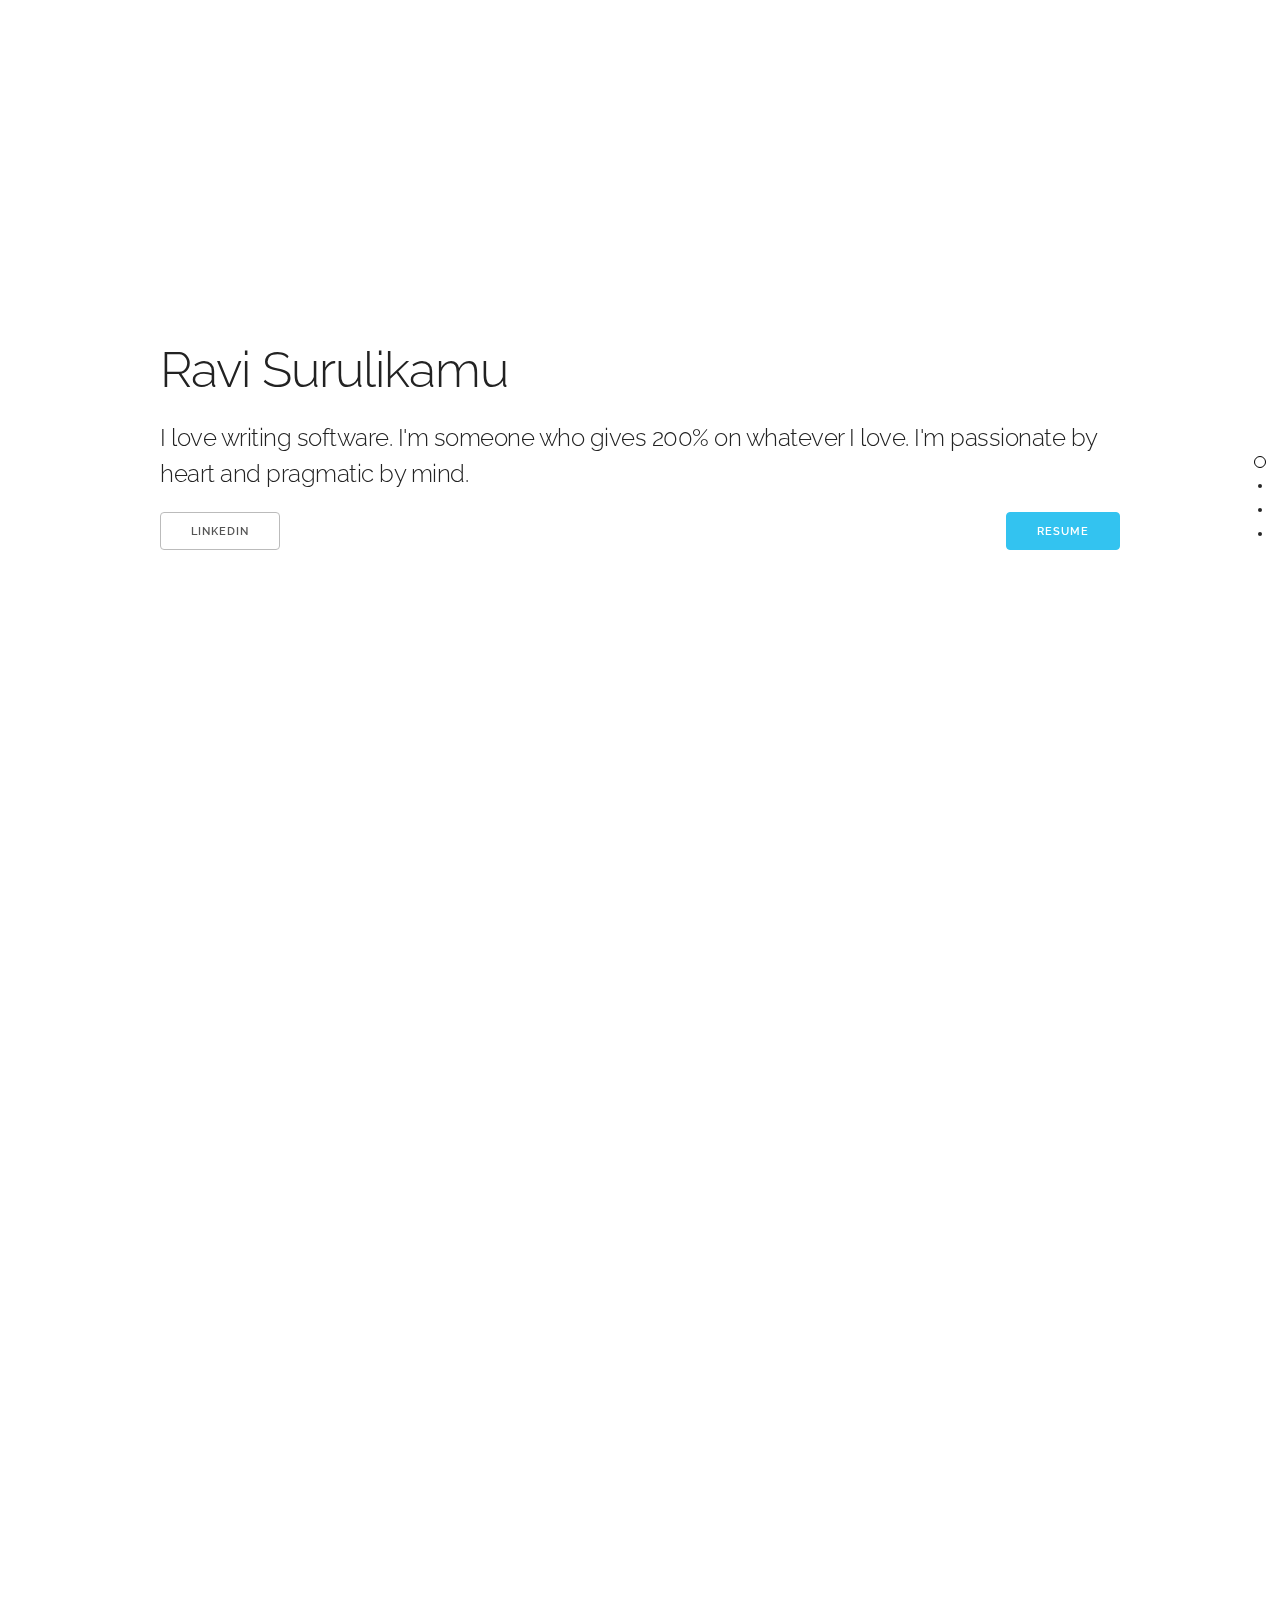
<file: index.html>
<!DOCTYPE html>
<html lang="en">
<head>

  <!-- Basic Page Needs
  –––––––––––––––––––––––––––––––––––––––––––––––––– -->
  <meta charset="utf-8">
  <title>Ravi Surulikamu - Software Developer</title>
  <meta name="description" content="">
  <meta name="author" content="">

  <!-- Mobile Specific Metas
  –––––––––––––––––––––––––––––––––––––––––––––––––– -->
  <meta name="viewport" content="width=device-width, initial-scale=1">

  <!-- FONT
  –––––––––––––––––––––––––––––––––––––––––––––––––– -->
  <link href="http://fonts.googleapis.com/css?family=Raleway:400,300,600" rel="stylesheet" type="text/css">

  <!-- CSS
  –––––––––––––––––––––––––––––––––––––––––––––––––– -->
  <link rel="stylesheet" href="css/normalize.css">
  <link rel="stylesheet" href="css/skeleton.css">
  <link rel="stylesheet" type="text/css" href="css/onepage-scroll.css" />

  <script src="http://ajax.googleapis.com/ajax/libs/jquery/1.11.1/jquery.min.js"></script>

  <script type="text/javascript" src="js/jquery.onepage-scroll.js"></script>
    
    <script type="text/javascript">
      
		$(document).ready(function() {
            $("#fullpage").onepage_scroll({
                sectionContainer: "section",
                loop: false,
                responsiveFallback: false,
                animationTime: 700,
		responsiveFallback: 600
              });
		});
	</script>

	<script>
	  (function(i,s,o,g,r,a,m){i['GoogleAnalyticsObject']=r;i[r]=i[r]||function(){
	  (i[r].q=i[r].q||[]).push(arguments)},i[r].l=1*new Date();a=s.createElement(o),
	  m=s.getElementsByTagName(o)[0];a.async=1;a.src=g;m.parentNode.insertBefore(a,m)
	  })(window,document,'script','//www.google-analytics.com/analytics.js','ga');

	  ga('create', 'UA-66415260-1', 'auto');
	  ga('send', 'pageview');

	</script>

  <!-- Favicon
  –––––––––––––––––––––––––––––––––––––––––––––––––– -->
  <link rel="icon" type="image/png" href="images/favicon.png">

</head>
<body>
    <div id="fullpage">

  <!-- Primary Page Layout
  –––––––––––––––––––––––––––––––––––––––––––––––––– -->
    <section class="home">
        <div class="container">
        <h1>Ravi Surulikamu</h1>
        <h5>I love writing software. I'm someone who gives 200% on whatever I love. I'm passionate by heart and pragmatic by mind.</h5>
        <a href="https://www.linkedin.com/in/ravisurulikamu" class="button">LinkedIn</a>
        <a href="RaviSurulikamu.pdf" class="button button-primary u-pull-right">Resume</a>
        </div>
    </section>
        
    <section class="skills">
        <div class="container">
            <div class="row">
                <div class="column">
                    <img src="images/skills.svg" alt="Skills" width="80rem">
                </div>
            </div>
            <div class="row">
                <div class="column">
                    <h2>C  •  Linux/Unix</h2>
                    <h4>C++  •  Perl  •  Python  •  VxWorks</h4>
                    <h5>TCP/IP  •  UDP  •  SMTP  •  DNS  •  SIP  •  IMS  •  MSRP  •  SigComp</h5>
                </div>
            </div>
        </div>
    </section>
        
    <section class="experience">
        <div class="container">
            <div class="row">
                <div class="column">
                    <img src="images/experience.svg" alt="Skills" width="100rem">
                </div>
            </div>
            
            <div class="row">
                <div class="one-half column button sub-exp">
                    <h2>Alcatel Lucent</h2>
                    <h4>Oct ‘14 - Current</h4>
                    <!--<h6 class="u-pull-left">Alcatel Lucent</h6>
                    <h6 class="u-pull-right">Oct ‘14 - Current</h6>
                    <ul class="u-cf">
                        <li>developer in session manager team for 4G LTE networks</li>
                        <li>porting &amp; integrating an open source DNS library for 7750 mobile gateway</li>
                    </ul>-->
                </div>
                <div class="one-half column button sub-exp">
                    <h2>Arista Networks</h2>
                    <h4>Jan ‘14 - Sep ‘14</h4>
                    <!--<h6 class="u-pull-left">Arista Networks</h6>
                    <h6 class="u-pull-right">Jan ‘14 - Sep ‘14</h6>
                    <ul class="u-cf">
                        <li>developed a framework to gracefully take a switch out of (or put it back in) network for maintenance</li>
                        <li>added support for IP Mroute SNMP MIB (RFC 2932) in Arista EOS</li>
                    </ul>-->
                </div>
            </div>
            <div class="row">
                <div class="one-half column button sub-exp">
                    <h2>Cisco Systems</h2>
                    <h4>Aug ‘05 - Jan ‘14</h4>
                </div>
                <div class="one-half column button sub-exp">
                    <h2>United Online</h2>
                    <h4>Jun ‘04 - Aug ‘05</h4>
                    <!--<h6 class="u-pull-left">United Online</h6>
                    <h6 class="u-pull-right">Jun ‘04 - Aug ‘05</h6>
                    <ul class="u-cf">
                        <li>engineer responsible for email operations &amp; technical escalations</li>
                        <li>developed a set of perl scripts to effectively control spam mails at various stages</li>
                        <li>developed a set of perl scripts to report statistics about virus mails received every day</li>
                        <li>researched on spam samples to find new patterns and assist developers to control spam at various levels</li>
                    </ul>-->
                </div>
            </div>
            
        
            <!--<div class="row sub-exp">
                <div class="four columns">
                    <h6>Cisco Systems (Starent Networks)</h6>
                </div>
                <div class="four columns">
                    <h6 align="center">Software Engineer</h6>
                </div>
                <div class="four columns">
                    <h6 class="u-pull-right">Aug ‘05 - Jan ‘14</h6>
                </div>
            </div>
            <div class="row">
                <div class="two columns">
                    <em>designed &amp; developed</em>
                </div>
                <div class="ten columns">
                    <ul>
                        <li>a framework for integrating SigComp stack in CSCF</li>
                        <li>a DNS client for Cisco ASR 5000/5500 platform</li>
                        <li>a library for backing up and restoring provisioned lawful intercepts to file system</li>
                        <li>a library for managing NAT/Firewall pinholes for Application Level Gateway</li>
                        <li>a library for managing registered subscriber information in CSCF</li>
                    </ul>
                </div>
            </div>
            <div class="row">
                <div class="two columns">
                    <em>implemented</em>
                </div>
                <div class="ten columns">
                     <ul>
                         <li>NAT Traversal of MSRP media (RFC 6135)</li>
                         <li>3GPP TS 32.409 performance counters for P-CSCF &amp; S-CSCF</li>
                         <li>MD5 authentication (RFC 2617) support for IMS</li>
                         <li>SIP registration support for RFC 3261 Proxy, P-CSCF &amp; S-CSCF (3GPP TS 24.229)</li>
                     </ul>
                </div>
            </div>

            <div class="row">
                <div class="two columns">
                    <em>open source</em>
                </div>
                <div class="ten columns">
                    <ul>
                         <li>added presence static dictionary support (RFC 5112) for decoding SigComp message in wireshark</li>
                    </ul>
                </div>
            </div>

            <div class="row">
                <div class="two columns">
                    <em>test tools</em>
                </div>
                <div class="ten columns">
                    <ul>
                         <li>co-authored an automated test framework, Yatt </li>
                         <li>developed a SigComp  test tool, sigctt</li>
                         <li>developed a web-based test framework for performance testing of SIP/SigComp protocols</li>
                    </ul>
                </div>
            </div>

            <div class="row">
                <div class="two columns">
                    <em>others</em>
                </div>
                <div class="ten columns">
                    <ul>
                         <li>developed a solution for lawful interception for IPSG product</li>
                         <li>developed a solution for control plane adaptation of Adaptive Bit Rate (ABR) video</li>
                         <li>worked on video pacing for mobile videos</li>
                         <li>developed a custom solution for E-CSCF to support legacy network</li>
                    </ul>
                </div>
            </div>

            <div class="row sub-exp">
                <div class="four columns">
                    <h6>United Online (Juno Online)</h6>
                </div>
                <div class="four columns">
                    <h6 align="center">Member Technical</h6>
                </div>
                <div class="four columns">
                    <h6 class="u-pull-right">Jun ‘04 - Aug ‘05</h6>
                </div>
            </div>
            <div class="row">
                <div class="offset-by-two ten columns">
                    <ul>
                        <li>engineer responsible for email operations &amp; technical escalations</li>
                        <li>developed a set of perl scripts to effectively control spam mails at various stages</li>
                        <li>developed a set of perl scripts to report statistics about virus mails received every day</li>
                        <li>researched on spam samples to find new patterns and assist developers to control spam at various levels</li>
                    </ul>
                </div>
            </div>-->
            </div>
            
    </section>
    <section class="education">
        <div class="container">
            <div class="row">
                <div class="column">
                    <img src="images/education.svg" alt="Education" width="100rem">
                </div>
            </div>
            <div class="row">
                <div class="column">
                    <h3>Bachelor of Electronics and Communication Engineering</h3>
                    <h4>College of Engineering, Guindy, Anna University • India</h4>
                    <h5>May ‘04</h5>
                </div>
            </div>
        </div>
     </section>
    </div>
<!-- End Document
  –––––––––––––––––––––––––––––––––––––––––––––––––– -->
</body>
</html>
</file>
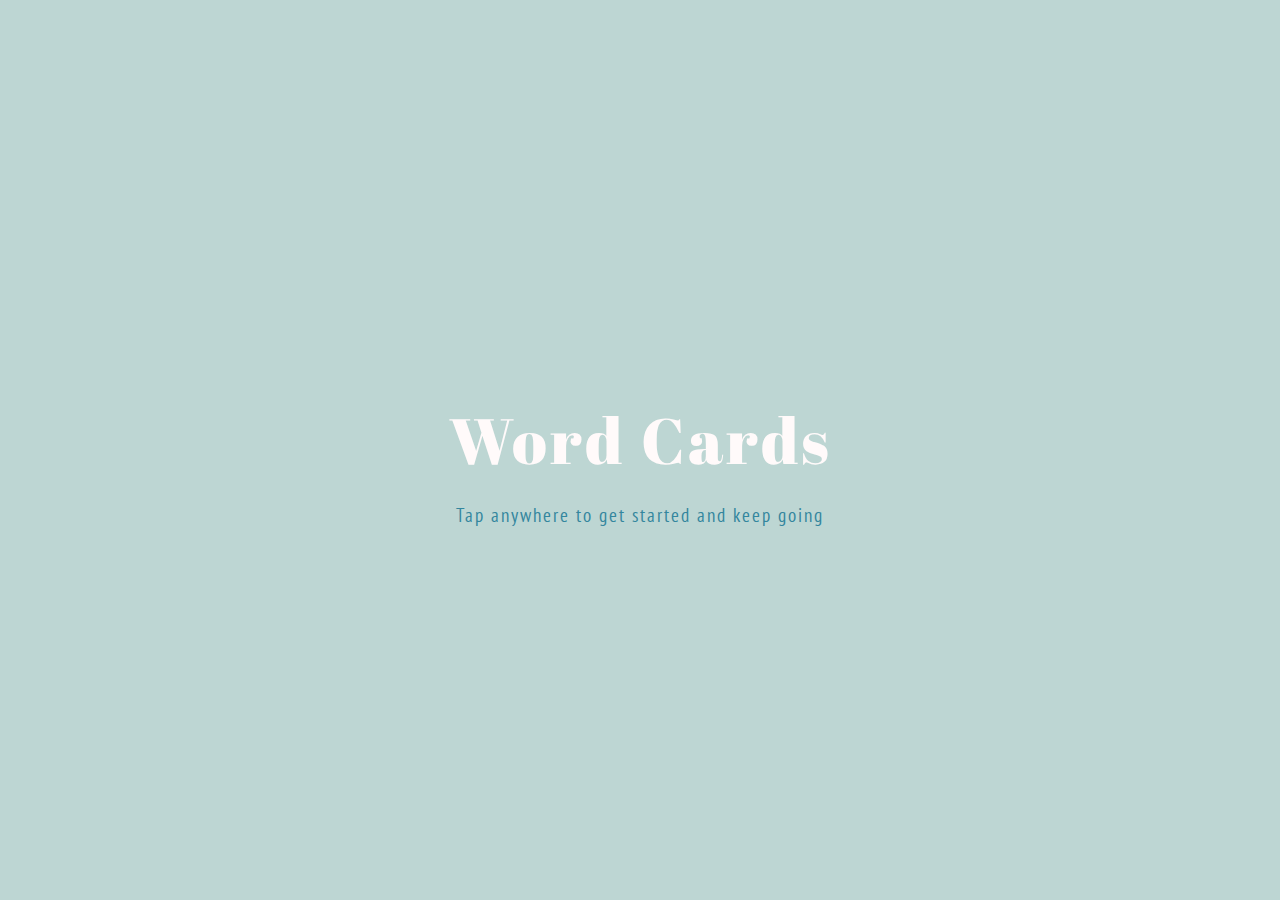
<file: opos.html>
<!DOCTYPE html>
<html lang="en">
<head>
  <meta charset="utf-8">
  <title>Word Cards</title>
  <meta name="description" content="">
  <meta name="author" content="">

  <!-- Mobile Specific Metas
  –––––––––––––––––––––––––––––––––––––––––––––––––– -->
  <meta name="viewport" content="width=device-width, initial-scale=1">

  <!-- FONT
  –––––––––––––––––––––––––––––––––––––––––––––––––– -->
    <link href='https://fonts.googleapis.com/css?family=Abril+Fatface|PT+Sans+Narrow' rel='stylesheet' type='text/css'>
    <link rel="stylesheet" href="css/opos.css">
    <script src="https://ajax.googleapis.com/ajax/libs/jquery/1.11.3/jquery.min.js"></script>
    <script src="js/recipes.js"></script>
</head>
<body>
    <div class="container">
        <div id="card">
            <h1 id="word">Word Cards</h1>
            <h4 id="type"></h4>
            <p id="meaning">Tap anywhere to get started and keep going</p>
        </div>
    </div>
    <script type="text/javascript">
	$(function () { // this is a shortcut for document ready
		var i = 0;
		$("#card").on("click", function(event) {
		    i = (i + 1) % recipes.length;	// increment your counter
		    $("#word").text(recipes[i].name);
		    $("#type").text(type[recipes[i].link]);
		    $("#meaning").text(recipes[i].recipe);
		});
	});
    </script>
</body>
</html>
</file>
<file: css/skeleton.css>
/*
* Skeleton V2.0.4
* Copyright 2014, Dave Gamache
* www.getskeleton.com
* Free to use under the MIT license.
* http://www.opensource.org/licenses/mit-license.php
* 12/29/2014
*/


/* Table of contents
––––––––––––––––––––––––––––––––––––––––––––––––––
- Grid
- Base Styles
- Typography
- Links
- Buttons
- Forms
- Lists
- Code
- Tables
- Spacing
- Utilities
- Clearing
- Media Queries
*/


/* Grid
–––––––––––––––––––––––––––––––––––––––––––––––––– */
.container {
  position: relative;
  width: 100%;
  max-width: 960px;
  margin: 0 auto;
  padding: 0 20px;
  box-sizing: border-box; }
.column,
.columns {
  width: 100%;
  float: left;
  box-sizing: border-box; }

/* For devices larger than 400px */
@media (min-width: 400px) {
  .container {
    width: 85%;
    padding: 0; }
}

/* For devices larger than 550px */
@media (min-width: 550px) {
  .container {
    width: 80%; }
  .column,
  .columns {
    margin-left: 4%; }
  .column:first-child,
  .columns:first-child {
    margin-left: 0; }

  .one.column,
  .one.columns                    { width: 4.66666666667%; }
  .two.columns                    { width: 13.3333333333%; }
  .three.columns                  { width: 22%;            }
  .four.columns                   { width: 30.6666666667%; }
  .five.columns                   { width: 39.3333333333%; }
  .six.columns                    { width: 48%;            }
  .seven.columns                  { width: 56.6666666667%; }
  .eight.columns                  { width: 65.3333333333%; }
  .nine.columns                   { width: 74.0%;          }
  .ten.columns                    { width: 82.6666666667%; }
  .eleven.columns                 { width: 91.3333333333%; }
  .twelve.columns                 { width: 100%; margin-left: 0; }

  .one-third.column               { width: 30.6666666667%; }
  .two-thirds.column              { width: 65.3333333333%; }

  .one-half.column                { width: 48%; }

  /* Offsets */
  .offset-by-one.column,
  .offset-by-one.columns          { margin-left: 8.66666666667%; }
  .offset-by-two.column,
  .offset-by-two.columns          { margin-left: 17.3333333333%; }
  .offset-by-three.column,
  .offset-by-three.columns        { margin-left: 26%;            }
  .offset-by-four.column,
  .offset-by-four.columns         { margin-left: 34.6666666667%; }
  .offset-by-five.column,
  .offset-by-five.columns         { margin-left: 43.3333333333%; }
  .offset-by-six.column,
  .offset-by-six.columns          { margin-left: 52%;            }
  .offset-by-seven.column,
  .offset-by-seven.columns        { margin-left: 60.6666666667%; }
  .offset-by-eight.column,
  .offset-by-eight.columns        { margin-left: 69.3333333333%; }
  .offset-by-nine.column,
  .offset-by-nine.columns         { margin-left: 78.0%;          }
  .offset-by-ten.column,
  .offset-by-ten.columns          { margin-left: 86.6666666667%; }
  .offset-by-eleven.column,
  .offset-by-eleven.columns       { margin-left: 95.3333333333%; }

  .offset-by-one-third.column,
  .offset-by-one-third.columns    { margin-left: 34.6666666667%; }
  .offset-by-two-thirds.column,
  .offset-by-two-thirds.columns   { margin-left: 69.3333333333%; }

  .offset-by-one-half.column,
  .offset-by-one-half.columns     { margin-left: 52%; }

}


/* Base Styles
–––––––––––––––––––––––––––––––––––––––––––––––––– */
/* NOTE
html is set to 62.5% so that all the REM measurements throughout Skeleton
are based on 10px sizing. So basically 1.5rem = 15px :) */
html {
  font-size: 62.5%; }
body {
  font-size: 1.5em; /* currently ems cause chrome bug misinterpreting rems on body element */
  line-height: 1.6;
  font-weight: 400;
  font-family: "Raleway", "HelveticaNeue", "Helvetica Neue", Helvetica, Arial, sans-serif;
  color: #222; }


/* Typography
–––––––––––––––––––––––––––––––––––––––––––––––––– */
h1, h2, h3, h4, h5, h6 {
  margin-top: 0;
  margin-bottom: 2rem;
  font-weight: 300; }
h1 { font-size: 4.0rem; line-height: 1.2;  letter-spacing: -.1rem;}
h2 { font-size: 3.6rem; line-height: 1.25; letter-spacing: -.1rem; }
h3 { font-size: 3.0rem; line-height: 1.3;  letter-spacing: -.1rem; }
h4 { font-size: 2.4rem; line-height: 1.35; letter-spacing: -.08rem; }
h5 { font-size: 1.8rem; line-height: 1.5;  letter-spacing: -.05rem; }
h6 { font-size: 1.5rem; line-height: 1.6;  letter-spacing: 0; }

/* Larger than phablet */
@media (min-width: 550px) {
  h1 { font-size: 5.0rem; }
  h2 { font-size: 4.2rem; }
  h3 { font-size: 3.6rem; }
  h4 { font-size: 3.0rem; }
  h5 { font-size: 2.4rem; }
  h6 { font-size: 1.5rem; }
}

p {
  margin-top: 0; }


/* Links
–––––––––––––––––––––––––––––––––––––––––––––––––– */
a {
  color: #1EAEDB; }
a:hover {
  color: #0FA0CE; }


/* Buttons
–––––––––––––––––––––––––––––––––––––––––––––––––– */
.button,
button,
input[type="submit"],
input[type="reset"],
input[type="button"] {
  display: inline-block;
  height: 38px;
  padding: 0 30px;
  color: #555;
  text-align: center;
  font-size: 11px;
  font-weight: 600;
  line-height: 38px;
  letter-spacing: .1rem;
  text-transform: uppercase;
  text-decoration: none;
  white-space: nowrap;
  background-color: transparent;
  border-radius: 4px;
  border: 1px solid #bbb;
  cursor: pointer;
  box-sizing: border-box; }
.button:hover,
button:hover,
input[type="submit"]:hover,
input[type="reset"]:hover,
input[type="button"]:hover,
.button:focus,
button:focus,
input[type="submit"]:focus,
input[type="reset"]:focus,
input[type="button"]:focus {
  color: #333;
  border-color: #888;
  outline: 0; }
.button.button-primary,
button.button-primary,
input[type="submit"].button-primary,
input[type="reset"].button-primary,
input[type="button"].button-primary {
  color: #FFF;
  background-color: #33C3F0;
  border-color: #33C3F0; }
.button.button-primary:hover,
button.button-primary:hover,
input[type="submit"].button-primary:hover,
input[type="reset"].button-primary:hover,
input[type="button"].button-primary:hover,
.button.button-primary:focus,
button.button-primary:focus,
input[type="submit"].button-primary:focus,
input[type="reset"].button-primary:focus,
input[type="button"].button-primary:focus {
  color: #FFF;
  background-color: #1EAEDB;
  border-color: #1EAEDB; }


/* Forms
–––––––––––––––––––––––––––––––––––––––––––––––––– */
input[type="email"],
input[type="number"],
input[type="search"],
input[type="text"],
input[type="tel"],
input[type="url"],
input[type="password"],
textarea,
select {
  height: 38px;
  padding: 6px 10px; /* The 6px vertically centers text on FF, ignored by Webkit */
  background-color: #fff;
  border: 1px solid #D1D1D1;
  border-radius: 4px;
  box-shadow: none;
  box-sizing: border-box; }
/* Removes awkward default styles on some inputs for iOS */
input[type="email"],
input[type="number"],
input[type="search"],
input[type="text"],
input[type="tel"],
input[type="url"],
input[type="password"],
textarea {
  -webkit-appearance: none;
     -moz-appearance: none;
          appearance: none; }
textarea {
  min-height: 65px;
  padding-top: 6px;
  padding-bottom: 6px; }
input[type="email"]:focus,
input[type="number"]:focus,
input[type="search"]:focus,
input[type="text"]:focus,
input[type="tel"]:focus,
input[type="url"]:focus,
input[type="password"]:focus,
textarea:focus,
select:focus {
  border: 1px solid #33C3F0;
  outline: 0; }
label,
legend {
  display: block;
  margin-bottom: .5rem;
  font-weight: 600; }
fieldset {
  padding: 0;
  border-width: 0; }
input[type="checkbox"],
input[type="radio"] {
  display: inline; }
label > .label-body {
  display: inline-block;
  margin-left: .5rem;
  font-weight: normal; }


/* Lists
–––––––––––––––––––––––––––––––––––––––––––––––––– */
ul {
  list-style: circle inside; }
ol {
  list-style: decimal inside; }
ol, ul {
  padding-left: 0;
  margin-top: 0; }
ul ul,
ul ol,
ol ol,
ol ul {
  margin: 1.5rem 0 1.5rem 3rem;
  font-size: 90%; }
li {
  margin-bottom: 1rem; }


/* Code
–––––––––––––––––––––––––––––––––––––––––––––––––– */
code {
  padding: .2rem .5rem;
  margin: 0 .2rem;
  font-size: 90%;
  white-space: nowrap;
  background: #F1F1F1;
  border: 1px solid #E1E1E1;
  border-radius: 4px; }
pre > code {
  display: block;
  padding: 1rem 1.5rem;
  white-space: pre; }


/* Tables
–––––––––––––––––––––––––––––––––––––––––––––––––– */
th,
td {
  padding: 12px 15px;
  text-align: left;
  border-bottom: 1px solid #E1E1E1; }
th:first-child,
td:first-child {
  padding-left: 0; }
th:last-child,
td:last-child {
  padding-right: 0; }


/* Spacing
–––––––––––––––––––––––––––––––––––––––––––––––––– */
button,
.button {
  margin-bottom: 1rem; }
input,
textarea,
select,
fieldset {
  margin-bottom: 1.5rem; }
pre,
blockquote,
dl,
figure,
table,
p,
ul,
ol,
form {
  margin-bottom: 2.5rem; }


/* Utilities
–––––––––––––––––––––––––––––––––––––––––––––––––– */
.u-full-width {
  width: 100%;
  box-sizing: border-box; }
.u-max-full-width {
  max-width: 100%;
  box-sizing: border-box; }
.u-pull-right {
  float: right; }
.u-pull-left {
  float: left; }


/* Misc
–––––––––––––––––––––––––––––––––––––––––––––––––– */
hr {
  margin-top: 3rem;
  margin-bottom: 5rem;
  border-width: 0;
  border-top: 1px solid #E1E1E1; }


/* Clearing
–––––––––––––––––––––––––––––––––––––––––––––––––– */

/* Self Clearing Goodness */
.container:after,
.row:after,
.u-cf {
  content: "";
  display: table;
  clear: both; }


/* Vertically center the container - http://stackoverflow.com/questions/396145/how-to-vertically-center-a-div-for-all-browsers */
.home .container, .skills .container, .experience .container, .education .container, .modal-content  {
  top: 50%;
  -webkit-transform: translateY(-50%);
  -ms-transform: translateY(-50%);
  transform: translateY(-50%);
}

.skills, .education  {
    background: #33C3F0;
    color: #ffffff;
}

.skills, .education, .experience {
    text-align: center;
}

h6 {
    text-transform: uppercase;
    font-weight: bold;
}

ul {
    text-align: justify;
}

li {
    display: inline;
    list-style: inside;
}

.experience li:not(:first-child):before {
    content: '\2022';
    margin-left: 0.5rem;
    margin-right: 0.5rem;
}

.sub-exp {
    height: auto;
    text-transform: none;
    border-radius: 2rem;
}

.sub-exp {
    margin-bottom: .75rem;
}

.invert {
    -webkit-filter: invert(1);
    filter: invert(1);
}

html {
    font-size: 50%;
}

.experience h4 {
    display: none;
}

footer {
   position:absolute;
   bottom:0;
   width:100%;
   background-color: #3cf;
   //color:#00a0ff;
}

/* Media Queries
–––––––––––––––––––––––––––––––––––––––––––––––––– */
/*
Note: The best way to structure the use of media queries is to create the queries
near the relevant code. For example, if you wanted to change the styles for buttons
on small devices, paste the mobile query code up in the buttons section and style it
there.
*/


/* Larger than mobile */
@media (min-width: 400px) {
    html {
        font-size: 62.5%;
    }
}

/* Larger than phablet (also point when grid becomes active) */
@media (min-width: 550px) {
    .sub-exp {
        margin-bottom: 4%;
    }
    .experience h4 {
        display: block;
    }
}

/* Larger than tablet */
@media (min-width: 750px) {}

/* Larger than desktop */
@media (min-width: 1000px) {}

/* Larger than Desktop HD */
@media (min-width: 1200px) {}
</file>
<file: css/onepage-scroll.css>
body, html {
  margin: 0;
  overflow: hidden;
  -webkit-transition: opacity 400ms;
  -moz-transition: opacity 400ms;
  transition: opacity 400ms;
}

body, .onepage-wrapper, html {
  display: block;
  position: static;
  padding: 0;
  width: 100%;
  height: 100%;
}

.onepage-wrapper {
  width: 100%;
  height: 100%;
  display: block;
  position: relative;
  padding: 0;
  -webkit-transform-style: preserve-3d;
}

.onepage-wrapper .section {
  width: 100%;
  height: 100%;
}

.onepage-pagination {
  position: absolute;
  right: 10px;
  top: 50%;
  z-index: 5;
  list-style: none;
  margin: 0;
  padding: 0;
}
.onepage-pagination li {
  padding: 0;
  text-align: center;
}
.onepage-pagination li a{
  padding: 10px;
  width: 4px;
  height: 4px;
  display: block;
  
}
.onepage-pagination li a:before{
  content: '';
  position: absolute;
  width: 4px;
  height: 4px;
  background: rgba(0,0,0,0.85);
  border-radius: 10px;
  -webkit-border-radius: 10px;
  -moz-border-radius: 10px;
}

.onepage-pagination li a.active:before{
  width: 10px;
  height: 10px;
  background: none;
  border: 1px solid black;
  margin-top: -4px;
  left: 8px;
}

.disabled-onepage-scroll, .disabled-onepage-scroll .wrapper {
  overflow: auto;
}

.disabled-onepage-scroll .onepage-wrapper .section {
  position: relative !important;
  top: auto !important;
  left: auto !important;
}
.disabled-onepage-scroll .onepage-wrapper {
  -webkit-transform: none !important;
  -moz-transform: none !important;
  transform: none !important;
  -ms-transform: none !important;
  min-height: 100%;
}


.disabled-onepage-scroll .onepage-pagination {
  display: none;
}

body.disabled-onepage-scroll, .disabled-onepage-scroll .onepage-wrapper, html {
  position: inherit;
}
</file>
<file: css/opos.css>
* {
    box-sizing: border-box;
}

html, body {
    background: #BDD6D3;
    height: 100%;
    margin: auto;
}

.container {
    width: 100%;
    height: 100%;
    padding: 0;
    display: table;
}

#card {
    height: 100%;
    display: table-cell;
    padding: 10px;
    vertical-align:middle;
    text-align: center;
}

h1 {
    font-family: 'Abril Fatface', cursive;
    font-weight: 400;
    color: snow;
    font-size: 4em;
    letter-spacing: 3px;
    margin-bottom: 10px;
}

h4 {
    font-family: 'PT Sans Narrow', sans-serif;
    font-size: 1.2em;
    color: snow;
    letter-spacing: 2px;
    text-transform: uppercase;
    margin: 0 0 10px;
}

p {
    font-family: 'PT Sans Narrow', sans-serif;
    font-size: 1.2em;
    color: #34869E;
    letter-spacing: 2px;
}
</file>
